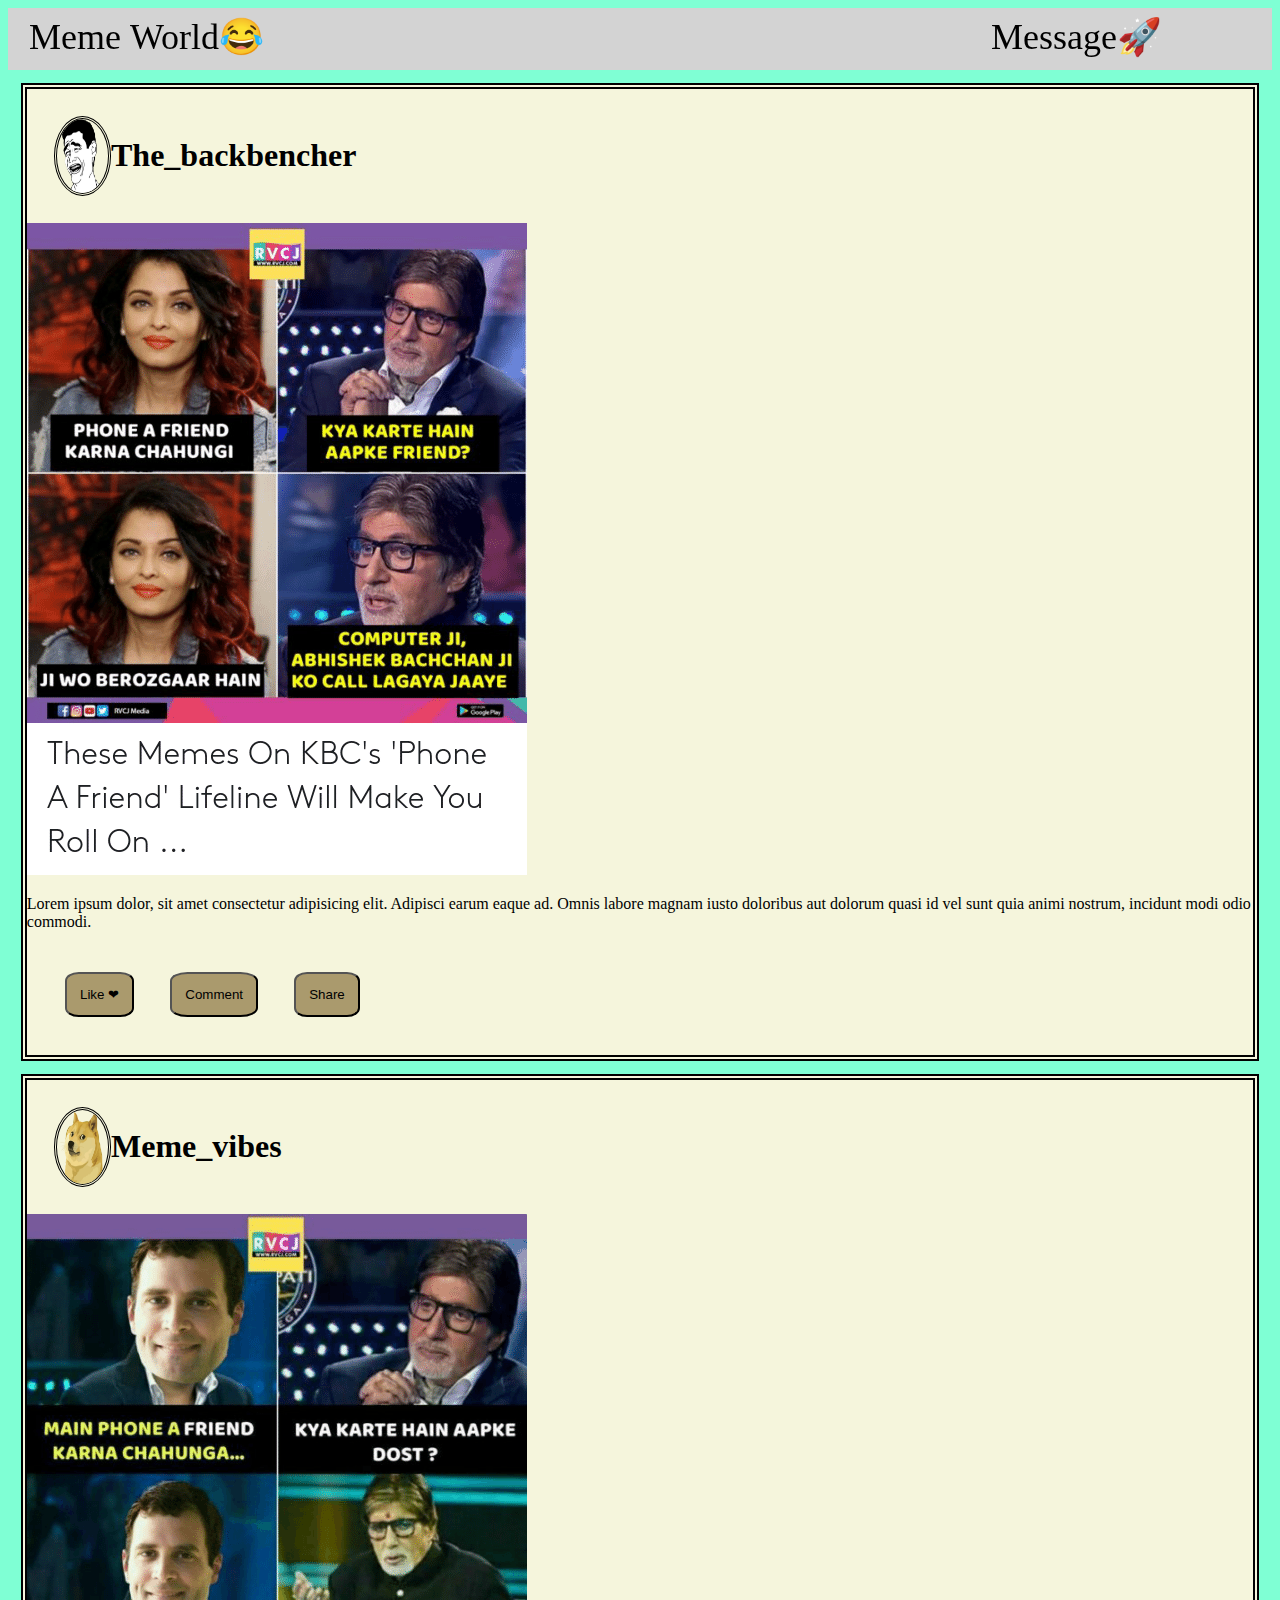
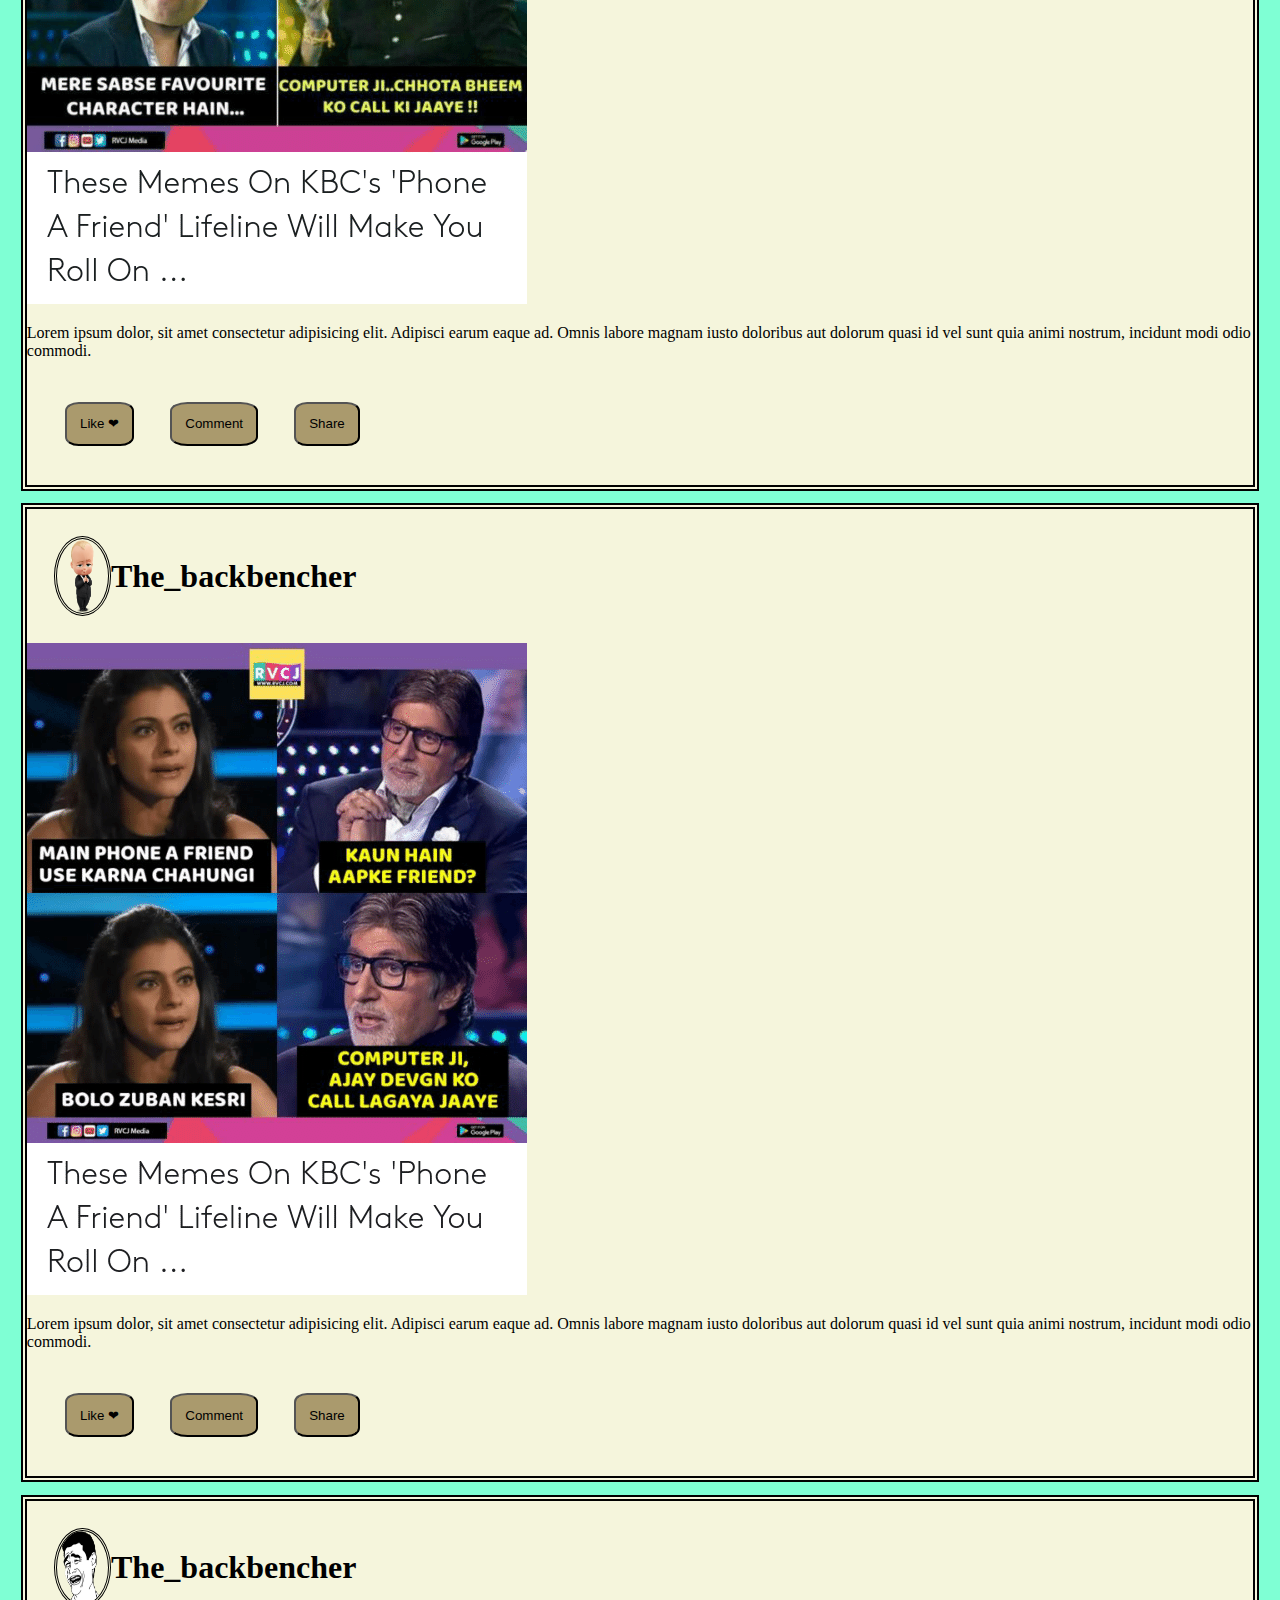
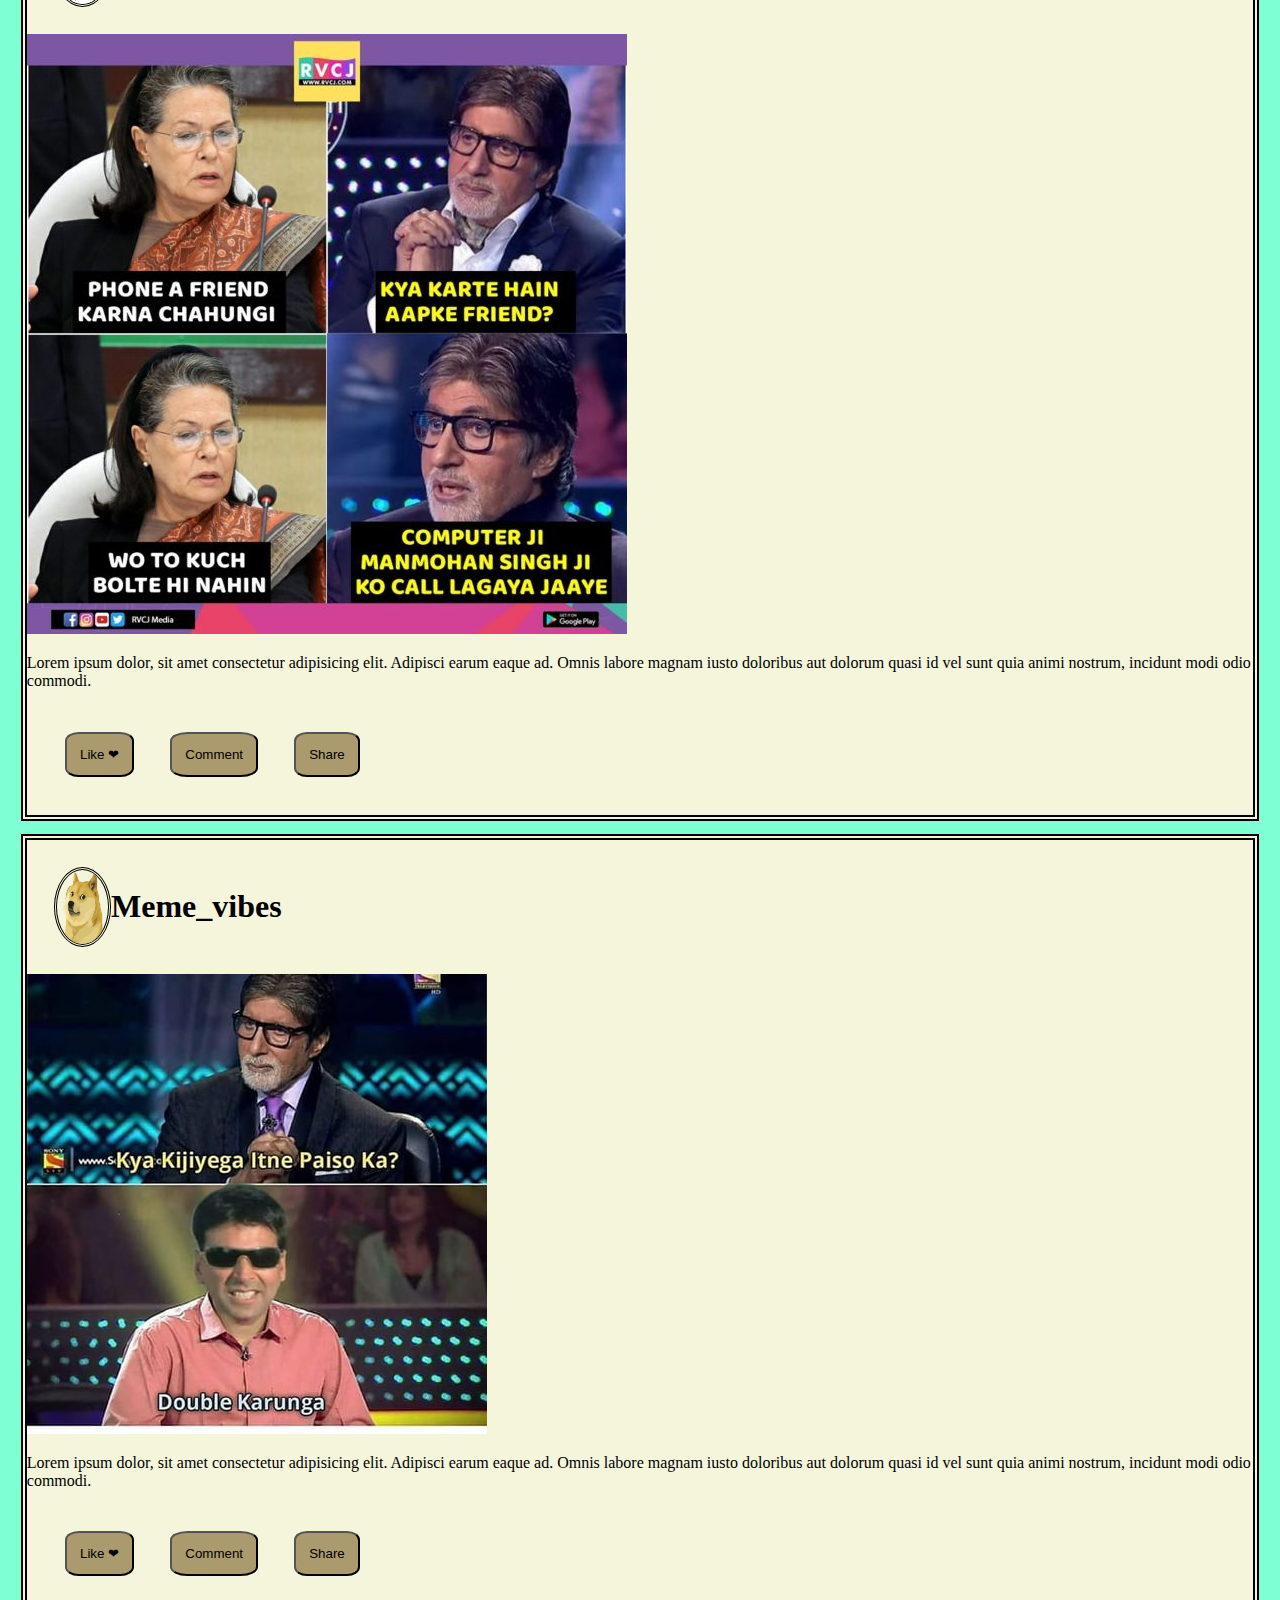
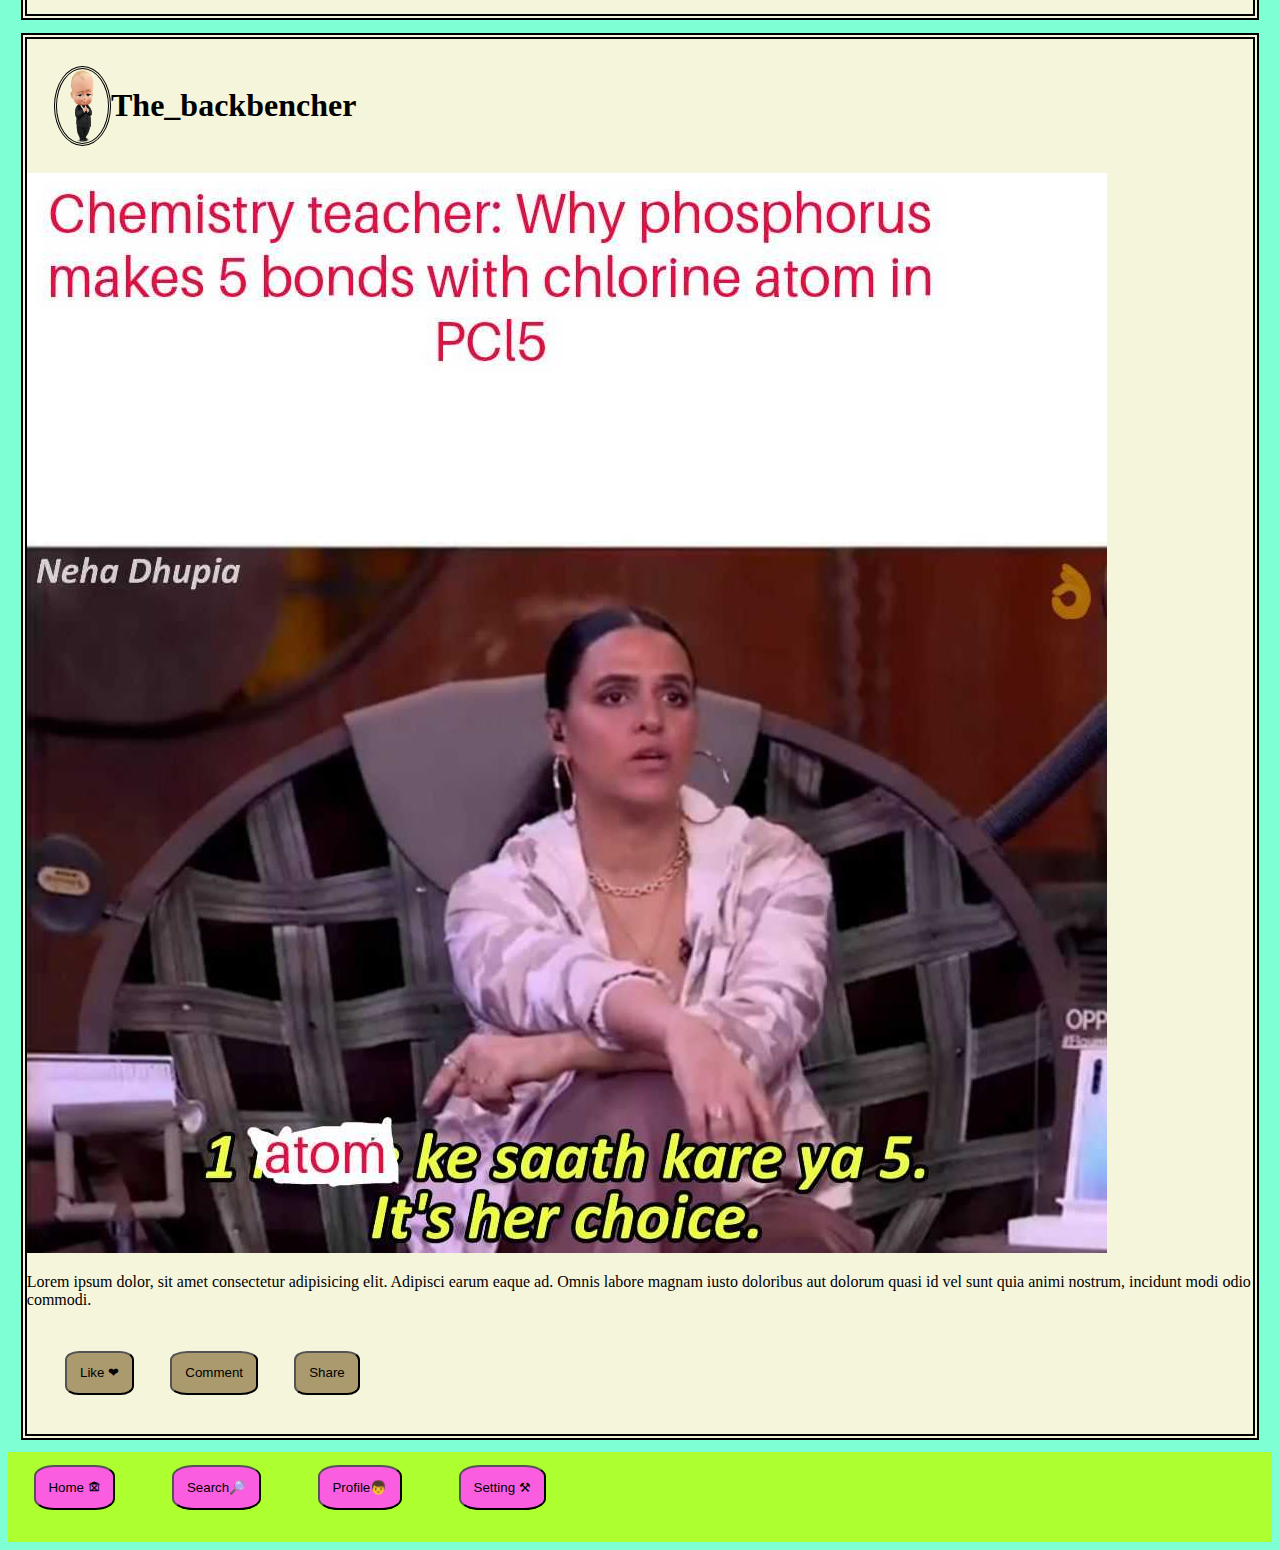
<file: index.html>
<!DOCTYPE html>
<html lang="en">
<head>
    <meta charset="UTF-8">
    <meta http-equiv="X-UA-Compatible" content="IE=edge">
    <meta name="viewport" content="width=device-width, initial-scale=1.0">
    <title>Document</title>
   
    <link rel="stylesheet" href="style.css">
</head>
<body>
    <!-- Top1 used svg -->
    <div class="top">
    <canvas id="myCanvas" width="300" height="60" style="border:1px solid #d3d3d3;"></canvas>
        
        <script>
        var c = document.getElementById("myCanvas");
        var ctx = c.getContext("2d");
        ctx.font = "4vh Cursive";
        ctx.fillText("Meme World😂",20,40);
        </script>

    <canvas id="myCanvas_M" width="300" height="60" style="border:1px solid #d3d3d3;"></canvas>
        
        <script>
        var c = document.getElementById("myCanvas_M");
        var ctx = c.getContext("2d");
        ctx.font = "4vh Cursive";
        ctx.fillText("Message🚀",20,40);
        </script>
        </div>

        <div class="whole">
        <!-- Top2 -->
        <div class="top2">
            <img src="MenSmile.png" alt="logo"  class="p1">
            <h1>The_backbencher</h1>
         
        </div>

        <!-- Main body -->
        
        <div>
            <img src="meme3.png" alt="meme" class="memepic">
            <p>
                Lorem ipsum dolor, sit amet consectetur adipisicing elit. Adipisci earum eaque ad. Omnis labore magnam iusto doloribus aut dolorum quasi id vel sunt quia animi nostrum, incidunt modi odio commodi.
            </p>
        </div>
        <div class="Button1">
            <button class="inbutton">Like ❤</button>
            <button class="inbutton">Comment </button>
            <button class="inbutton">Share</button>
        </div>
    </div>

    <div class="whole">
        <!-- Top2 -->
        <div class="top2">
            <img src="dogge.png" alt="logo"  class="p1">
            <h1>Meme_vibes</h1>
         
        </div>

        <!-- Main body -->
        
        <div>
            <img src="meme4.png" alt="meme" class="memepic">
            <p>
                Lorem ipsum dolor, sit amet consectetur adipisicing elit. Adipisci earum eaque ad. Omnis labore magnam iusto doloribus aut dolorum quasi id vel sunt quia animi nostrum, incidunt modi odio commodi.
            </p>
        </div>
        <div class="Button1">
            <button class="inbutton">Like ❤</button>
            <button class="inbutton">Comment </button>
            <button class="inbutton">Share</button>
        </div>
    </div>

    <div class="whole">
        <!-- Top2 -->
        <div class="top2">
            <img src="babyboss.png" alt="logo"  class="p1">
            <h1>The_backbencher</h1>
         
        </div>

        <!-- Main body -->
        
        <div>
            <img src="meme5.png" alt="meme" class="memepic">
            <p>
                Lorem ipsum dolor, sit amet consectetur adipisicing elit. Adipisci earum eaque ad. Omnis labore magnam iusto doloribus aut dolorum quasi id vel sunt quia animi nostrum, incidunt modi odio commodi.
            </p>
        </div>
        <div class="Button1">
            <button class="inbutton">Like ❤</button>
            <button class="inbutton">Comment </button>
            <button class="inbutton">Share</button>
        </div>
    </div>

    <div class="whole">
        <!-- Top2 -->
        <div class="top2">
            <img src="MenSmile.png" alt="logo"  class="p1">
            <h1>The_backbencher</h1>
         
        </div>

        <!-- Main body -->
        
        <div>
            <img src="meme6.jpg" alt="meme" class="memepic">
            <p>
                Lorem ipsum dolor, sit amet consectetur adipisicing elit. Adipisci earum eaque ad. Omnis labore magnam iusto doloribus aut dolorum quasi id vel sunt quia animi nostrum, incidunt modi odio commodi.
            </p>
        </div>
        <div class="Button1">
            <button class="inbutton">Like ❤</button>
            <button class="inbutton">Comment </button>
            <button class="inbutton">Share</button>
        </div>
    </div>

    <div class="whole">
        <!-- Top2 -->
        <div class="top2">
            <img src="dogge.png" alt="logo"  class="p1">
            <h1>Meme_vibes</h1>
         
        </div>

        <!-- Main body -->
        
        <div>
            <img src="meme7.jpg" alt="meme" class="memepic">
            <p>
                Lorem ipsum dolor, sit amet consectetur adipisicing elit. Adipisci earum eaque ad. Omnis labore magnam iusto doloribus aut dolorum quasi id vel sunt quia animi nostrum, incidunt modi odio commodi.
            </p>
        </div>
        <div class="Button1">
            <button class="inbutton">Like ❤</button>
            <button class="inbutton">Comment </button>
            <button class="inbutton">Share</button>
        </div>
    </div>

    <div class="whole">
        <!-- Top2 -->
        <div class="top2">
            <img src="babyboss.png" alt="logo"  class="p1">
            <h1>The_backbencher</h1>
         
        </div>

        <!-- Main body -->
        
        <div>
            <img src="meme8.jpg" alt="meme" class="memepic">
            <p>
                Lorem ipsum dolor, sit amet consectetur adipisicing elit. Adipisci earum eaque ad. Omnis labore magnam iusto doloribus aut dolorum quasi id vel sunt quia animi nostrum, incidunt modi odio commodi.
            </p>
        </div>
        <div class="Button1">
            <button class="inbutton">Like ❤</button>
            <button class="inbutton">Comment </button>
            <button class="inbutton">Share</button>
        </div>
    </div>


    <!-- fotter -->
    <div>
        <footer class="foot">
            <div class="Button2">
                <button class="b2">Home 🏚</button>
                <button class="b2">Search🔎</button>
                <button class="b2">Profile👦</button>
                <button class="b2">Setting ⚒</button>
            </div>

        </footer>

    </div>

    

    

</body>
</html>
</file>
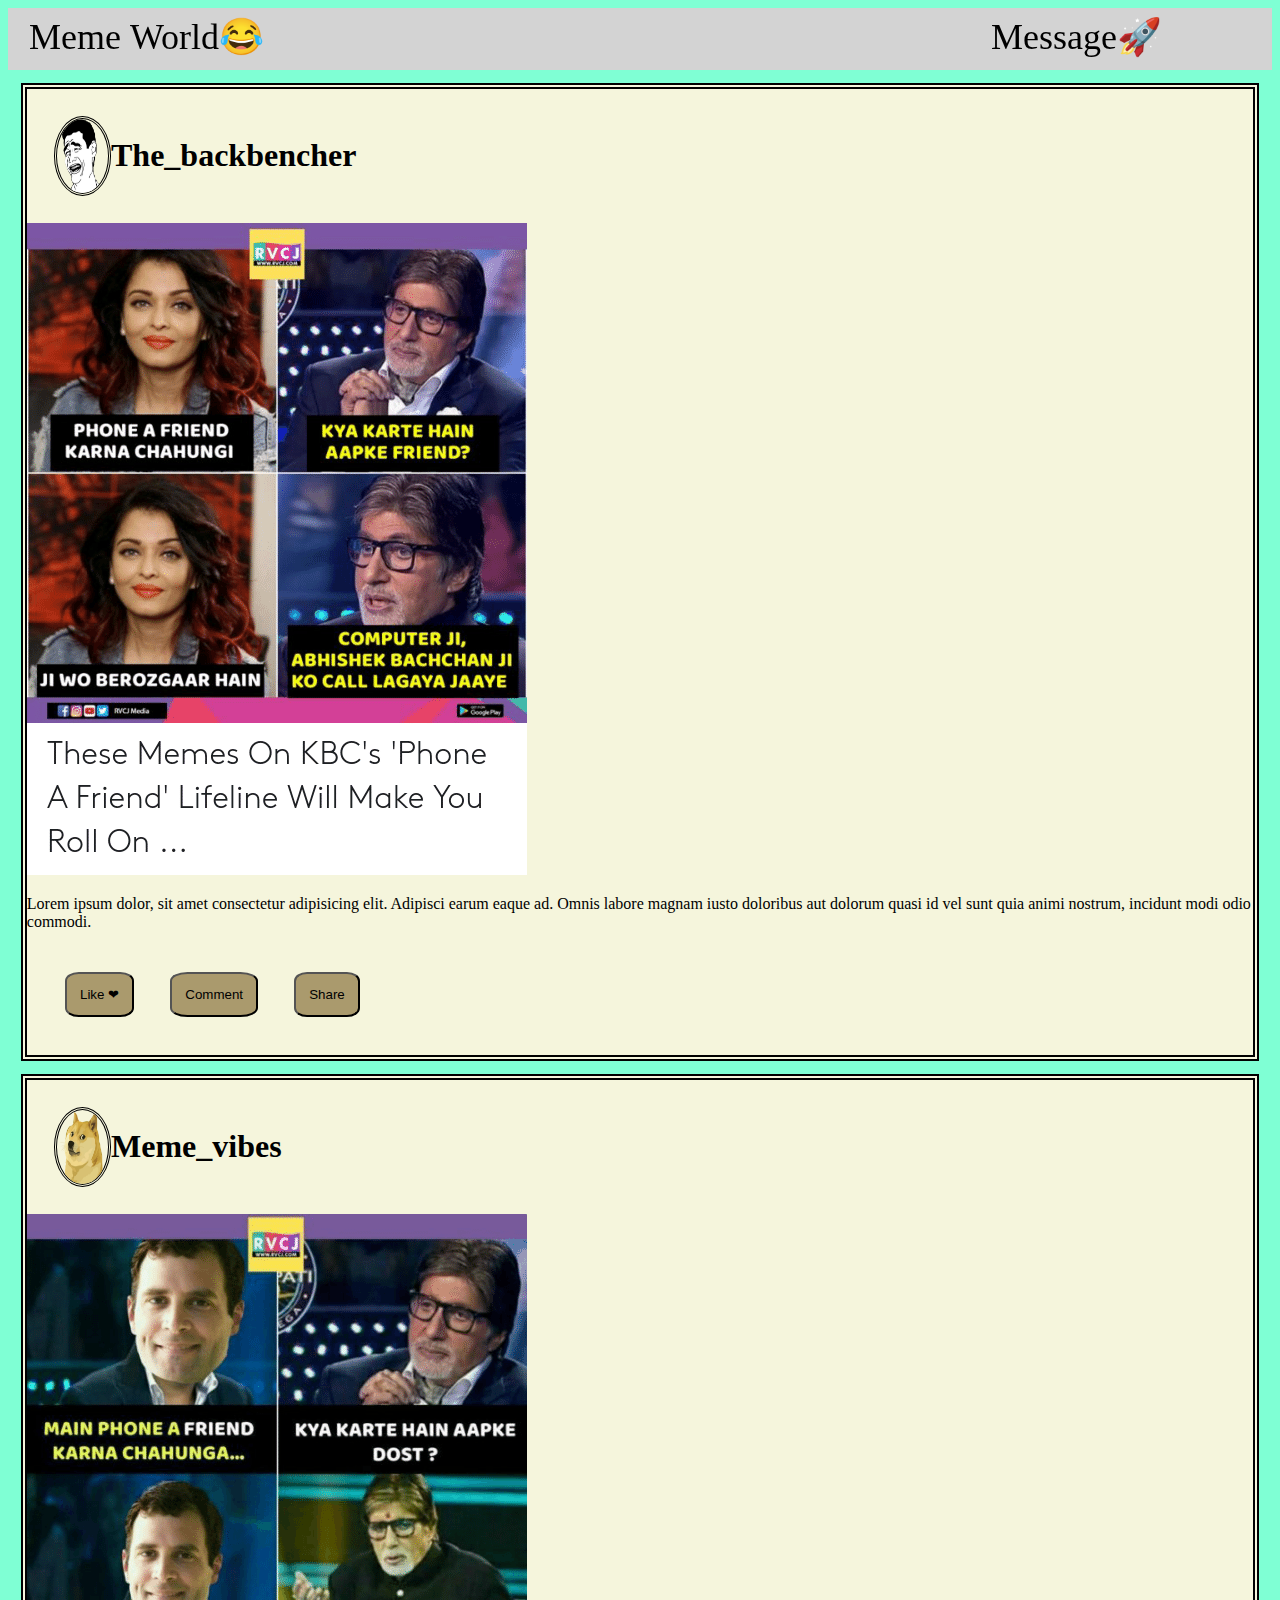
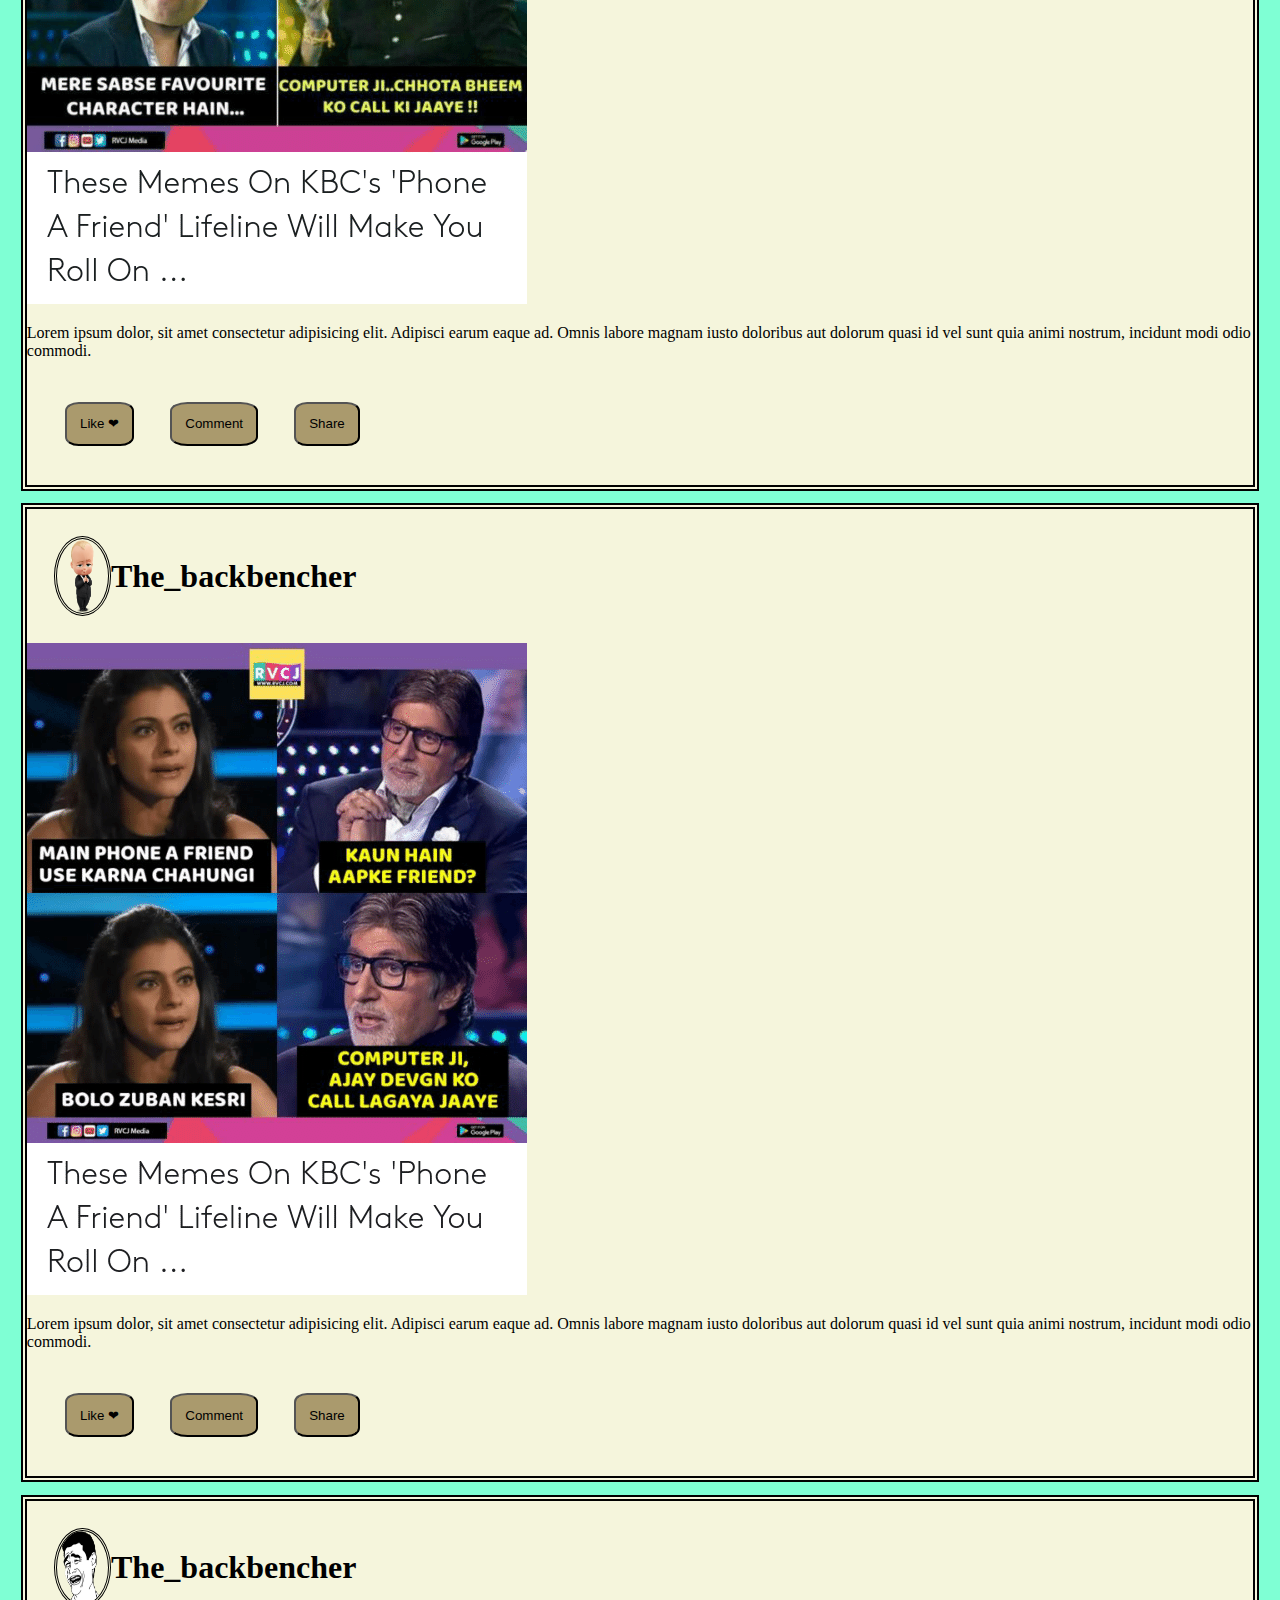
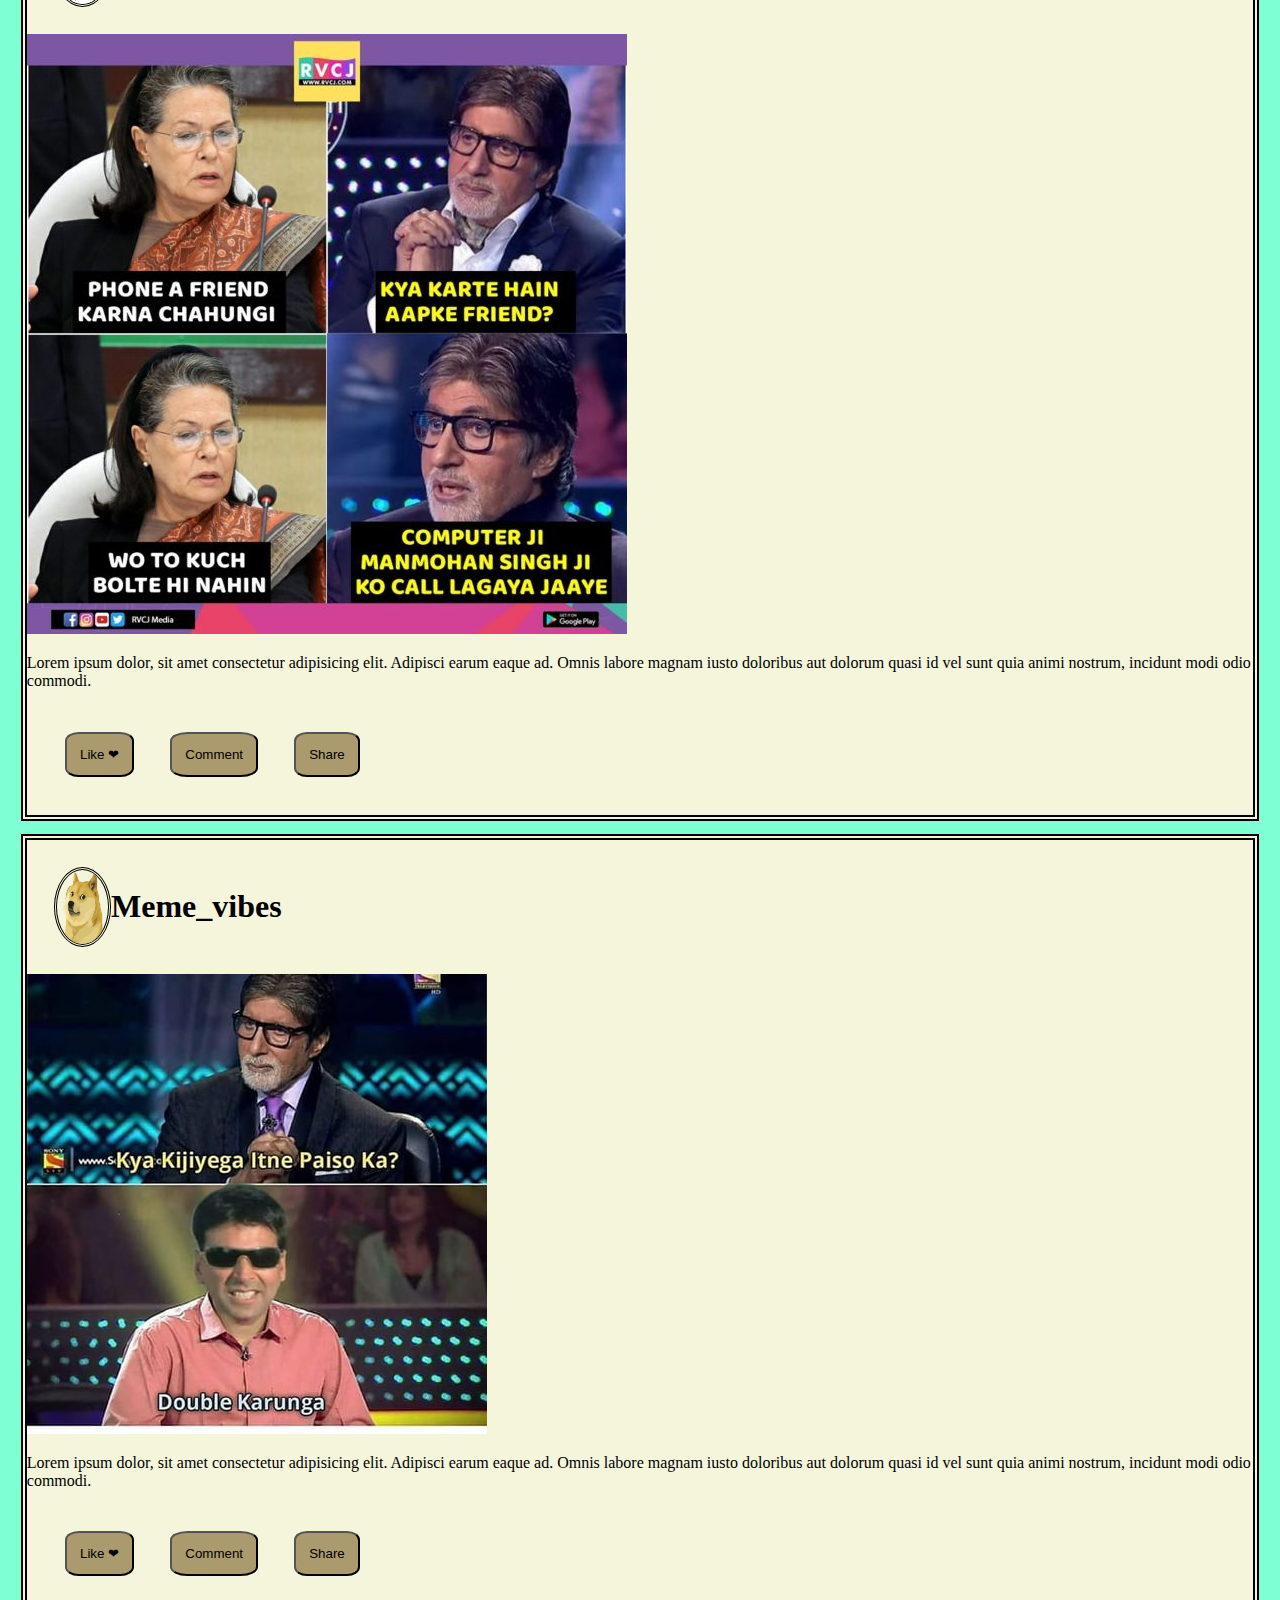
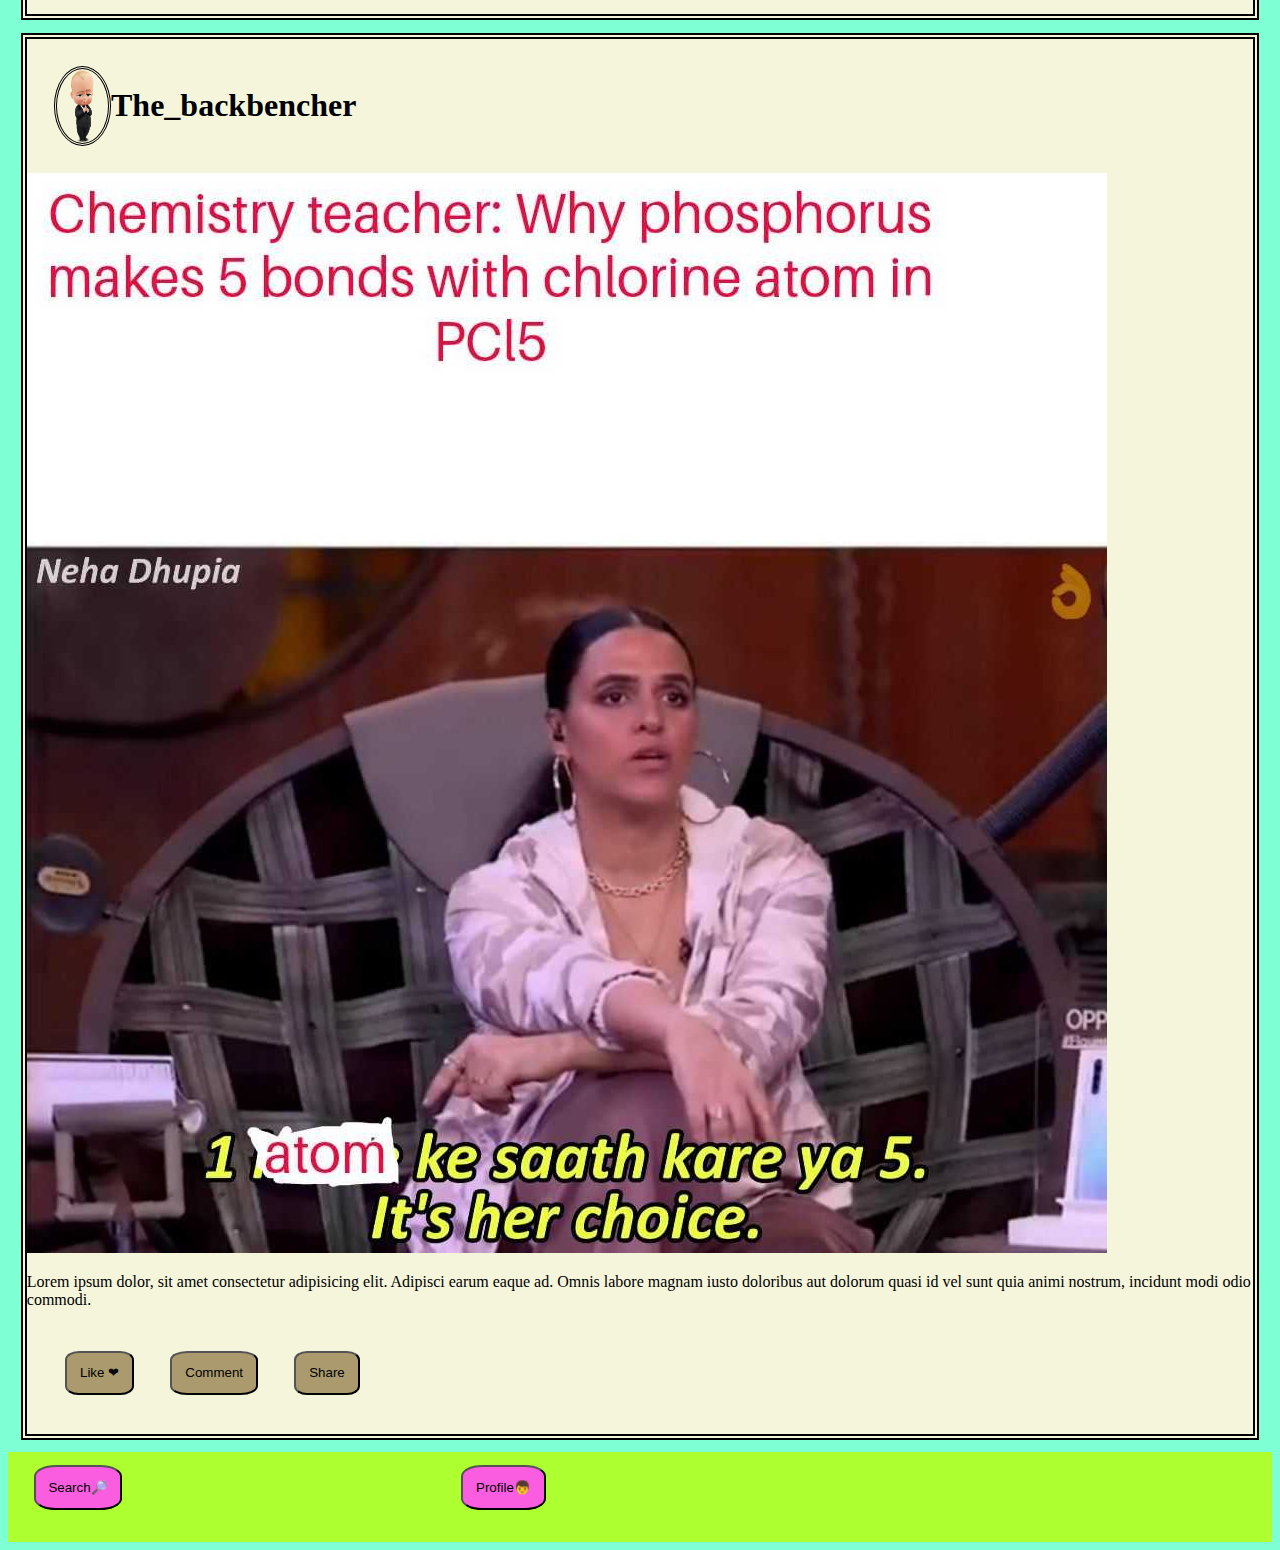
<file: Memeworld/index.html>
<!DOCTYPE html>
<html lang="en">
<head>
    <meta charset="UTF-8">
    <meta http-equiv="X-UA-Compatible" content="IE=edge">
    <meta name="viewport" content="width=device-width, initial-scale=1.0">
    <title>Document</title>
   
    <link rel="stylesheet" href="style.css">
    
</head>
<body>
    <!-- Top1 used svg -->
    <div class="top">
    <canvas id="myCanvas" width="300" height="60" style="border:1px solid #d3d3d3;"></canvas>
        
        <script>
        var c = document.getElementById("myCanvas");
        var ctx = c.getContext("2d");
        ctx.font = "4vh Cursive";
        ctx.fillText("Meme World😂",20,40);
        </script>

    <canvas id="myCanvas_M" width="300" height="60" style="border:1px solid #d3d3d3;"></canvas>
        
        <script>
        var c = document.getElementById("myCanvas_M");
        var ctx = c.getContext("2d");
        ctx.font = "4vh Cursive";
        ctx.fillText("Message🚀",20,40);
        </script>
        </div>

        <div class="whole">
        <!-- Top2 -->
        <div class="top2">
            <img src="MenSmile.png" alt="logo"  class="p1">
            <h1>The_backbencher</h1>
         
        </div>

        <!-- Main body -->
        
        <div>
            <img src="meme3.png" alt="meme" class="memepic">
            <p>
                Lorem ipsum dolor, sit amet consectetur adipisicing elit. Adipisci earum eaque ad. Omnis labore magnam iusto doloribus aut dolorum quasi id vel sunt quia animi nostrum, incidunt modi odio commodi.
            </p>
        </div>
        <div class="Button1">
            <button class="inbutton">Like ❤</button>
            <button class="inbutton">Comment </button>
            <button class="inbutton">Share</button>
        </div>
    </div>

    <div class="whole">
        <!-- Top2 -->
        <div class="top2">
            <img src="dogge.png" alt="logo"  class="p1">
            <h1>Meme_vibes</h1>
         
        </div>

        <!-- Main body -->
        
        <div>
            <img src="meme4.png" alt="meme" class="memepic">
            <p>
                Lorem ipsum dolor, sit amet consectetur adipisicing elit. Adipisci earum eaque ad. Omnis labore magnam iusto doloribus aut dolorum quasi id vel sunt quia animi nostrum, incidunt modi odio commodi.
            </p>
        </div>
        <div class="Button1">
            <button class="inbutton">Like ❤</button>
            <button class="inbutton">Comment </button>
            <button class="inbutton">Share</button>
        </div>
    </div>

    <div class="whole">
        <!-- Top2 -->
        <div class="top2">
            <img src="babyboss.png" alt="logo"  class="p1">
            <h1>The_backbencher</h1>
         
        </div>

        <!-- Main body -->
        
        <div>
            <img src="meme5.png" alt="meme" class="memepic">
            <p>
                Lorem ipsum dolor, sit amet consectetur adipisicing elit. Adipisci earum eaque ad. Omnis labore magnam iusto doloribus aut dolorum quasi id vel sunt quia animi nostrum, incidunt modi odio commodi.
            </p>
        </div>
        <div class="Button1">
            <button class="inbutton">Like ❤</button>
            <button class="inbutton">Comment </button>
            <button class="inbutton">Share</button>
        </div>
    </div>

    <div class="whole">
        <!-- Top2 -->
        <div class="top2">
            <img src="MenSmile.png" alt="logo"  class="p1">
            <h1>The_backbencher</h1>
         
        </div>

        <!-- Main body -->
        
        <div>
            <img src="meme6.jpg" alt="meme" class="memepic">
            <p>
                Lorem ipsum dolor, sit amet consectetur adipisicing elit. Adipisci earum eaque ad. Omnis labore magnam iusto doloribus aut dolorum quasi id vel sunt quia animi nostrum, incidunt modi odio commodi.
            </p>
        </div>
        <div class="Button1">
            <button class="inbutton">Like ❤</button>
            <button class="inbutton">Comment </button>
            <button class="inbutton">Share</button>
        </div>
    </div>

    <div class="whole">
        <!-- Top2 -->
        <div class="top2">
            <img src="dogge.png" alt="logo"  class="p1">
            <h1>Meme_vibes</h1>
         
        </div>

        <!-- Main body -->
        
        <div>
            <img src="meme7.jpg" alt="meme" class="memepic">
            <p>
                Lorem ipsum dolor, sit amet consectetur adipisicing elit. Adipisci earum eaque ad. Omnis labore magnam iusto doloribus aut dolorum quasi id vel sunt quia animi nostrum, incidunt modi odio commodi.
            </p>
        </div>
        <div class="Button1">
            <button class="inbutton">Like ❤</button>
            <button class="inbutton">Comment </button>
            <button class="inbutton">Share</button>
        </div>
    </div>

    <div class="whole">
        <!-- Top2 -->
        <div class="top2">
            <img src="babyboss.png" alt="logo"  class="p1">
            <h1>The_backbencher</h1>
         
        </div>

        <!-- Main body -->
        
        <div>
            <img src="meme8.jpg" alt="meme" class="memepic">
            <p>
                Lorem ipsum dolor, sit amet consectetur adipisicing elit. Adipisci earum eaque ad. Omnis labore magnam iusto doloribus aut dolorum quasi id vel sunt quia animi nostrum, incidunt modi odio commodi.
            </p>
        </div>
        <div class="Button1">
            <button class="inbutton">Like ❤</button>
            <button class="inbutton">Comment </button>
            <button class="inbutton">Share</button>
        </div>
    </div>


    <!-- fotter -->
    <div>
        <footer class="foot">
            <div class="Button2">
                
                <button class="b2" onclick="document.location='search.html'">Search🔎</button>
                <button class="b2" onclick="document.location='profile.html'">Profile👦</button>
                
            </div>

        </footer>

    </div>

    

    

</body>
</html>
</file>
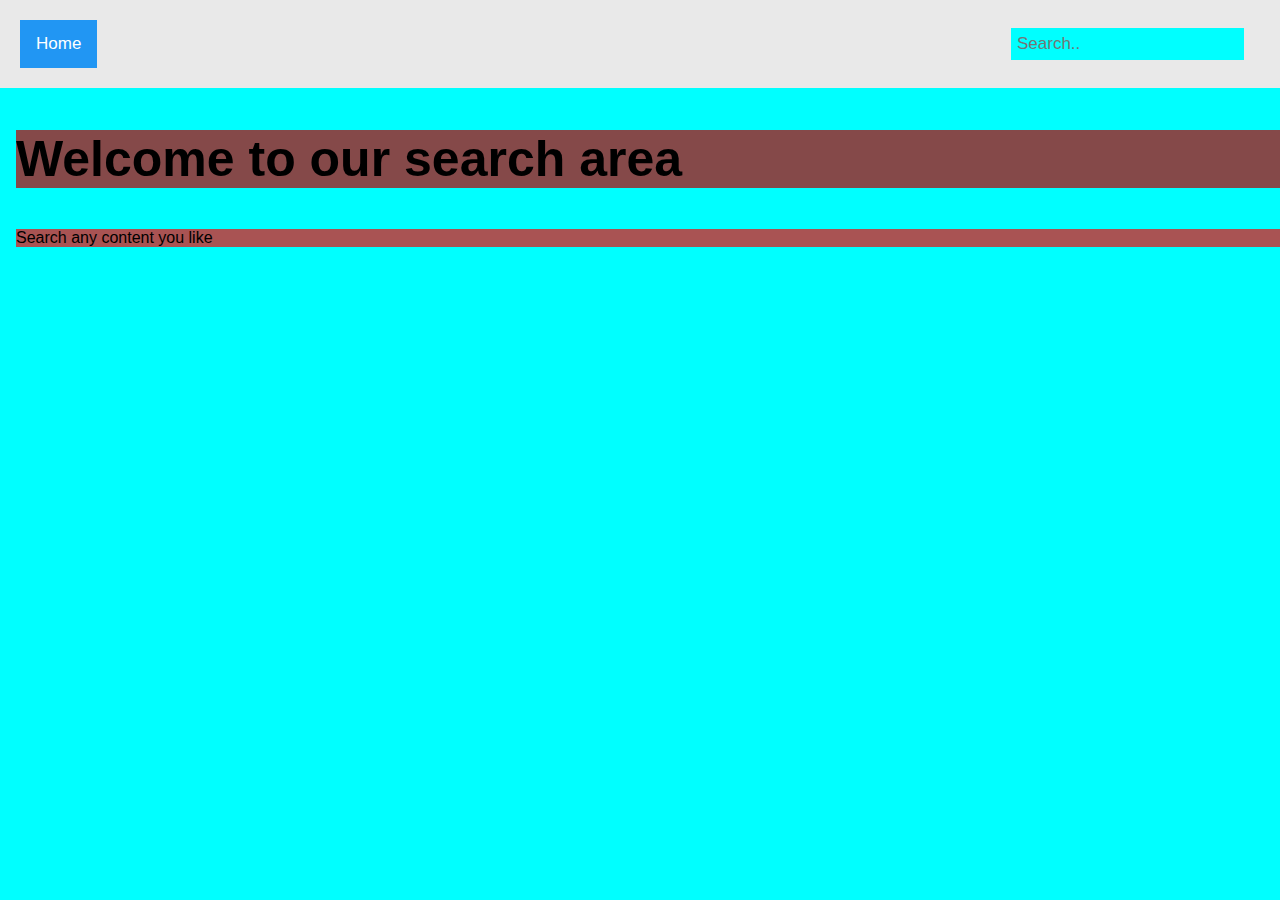
<file: search.html>
<!DOCTYPE html>
<html>
<head>
<meta name="viewport" content="width=device-width, initial-scale=1">
<style>
* {
    box-sizing: border-box;
    background-color: aqua;

}

body {
  margin: 0;
  font-family: Arial, Helvetica, sans-serif;
}

.topnav {
  overflow: hidden;
  background-color: #e9e9e9;
  padding: 20px;
}

.topnav a {
  float: left;
  display: block;
  color: black;
  text-align: center;
  padding: 14px 16px;
  text-decoration: none;
  font-size: 17px;
}

.topnav a:hover {
  background-color: #ddd;
  color: black;
}

.topnav a.active {
  background-color: #2196F3;
  color: white;
}

.topnav input[type=text] {
  float: right;
  padding: 6px;
  margin-top: 8px;
  margin-right: 16px;
  border: none;
  font-size: 17px;
}

@media screen and (max-width: 600px) {
  .topnav a, .topnav input[type=text] {
    float: none;
    display: block;
    text-align: left;
    width: 100%;
    margin: 0;
    padding: 40px;
  }
  
  .topnav input[type=text] {
    border: 5px solid #ccc;  
  }
}
</style>
</head>
<body>

<div class="topnav">
  <a class="active" href="index.html">Home</a>
  <input type="text" placeholder="Search..">
</div>

<div style="padding-left:16px">
  <h2 style="background-color: rgb(133, 73, 73); font-size: 50px;" >Welcome to our search area</h2>
  <p style="background-color: rgb(169, 83, 83);">Search any content you like</p>
</div>

</body>
</html>
</file>
<file: style.css>
.top{
    display:flex;
    justify-content:space-between;
    background-color: lightgray;
}
.p1{
    width: 4vw;
    border: .3vw double black;
    border-radius: 50%;
    
}
.top2{
    display: flex;
    margin: 3vh;
}
 /* .memepic{
    height:120vh;
    width: 80vw;
}  */
.Button1{
    margin: 1vw;
    padding: 1vw;
    display: flex;
    justify-content: space-between;
    width: 25vw;
    
}
.inbutton{
    margin: 1vw;
    padding: 1vw;
    background-color: rgb(170, 154, 109);
    border-radius: 20%;
    ;
}
.inbutton:hover{
    background-color: rgb(241, 30, 160);
    color: rgb(42, 165, 42);
    font-weight: bolder;
}
.whole{
    border: .5vw double black;
    background-color: beige;
    margin: 1vw;
}
.foot{
    height: 10vh;
    background-color: greenyellow;
    
}

.Button2{
    margin: 1vw;
    padding: 1vw;
    display: flex;
    justify-content: space-between;
    width: 40vw;
    
    
}
.b2{
    padding: 1vw;
    background-color: rgb(250, 93, 224);
    border-radius: 25%;
}
.b2:hover{
    background-color: black;
    color: aliceblue;
}
body{
    background-color: aquamarine;
}
</file>
<file: Memeworld/style.css>
.top{
    display:flex;
    justify-content:space-between;
    background-color: lightgray;
}
.p1{
    width: 4vw;
    border: .3vw double black;
    border-radius: 50%;
    
}
.top2{
    display: flex;
    margin: 3vh;
}
 /* .memepic{
    height:120vh;
    width: 80vw;
}  */
.Button1{
    margin: 1vw;
    padding: 1vw;
    display: flex;
    justify-content: space-between;
    width: 25vw;
    
}
.inbutton{
    margin: 1vw;
    padding: 1vw;
    background-color: rgb(170, 154, 109);
    border-radius: 20%;
    ;
}
.inbutton:hover{
    background-color: rgb(241, 30, 160);
    color: rgb(42, 165, 42);
    font-weight: bolder;
}
.whole{
    border: .5vw double black;
    background-color: beige;
    margin: 1vw;
}
.foot{
    height: 10vh;
    background-color: greenyellow;
    
}

.Button2{
    margin: 1vw;
    padding: 1vw;
    display: flex;
    justify-content: space-between;
    width: 40vw;
    
    
}
.b2{
    padding: 1vw;
    background-color: rgb(250, 93, 224);
    border-radius: 25%;
}
.b2:hover{
    background-color: black;
    color: aliceblue;
}
body{
    background-color: aquamarine;
}
</file>
